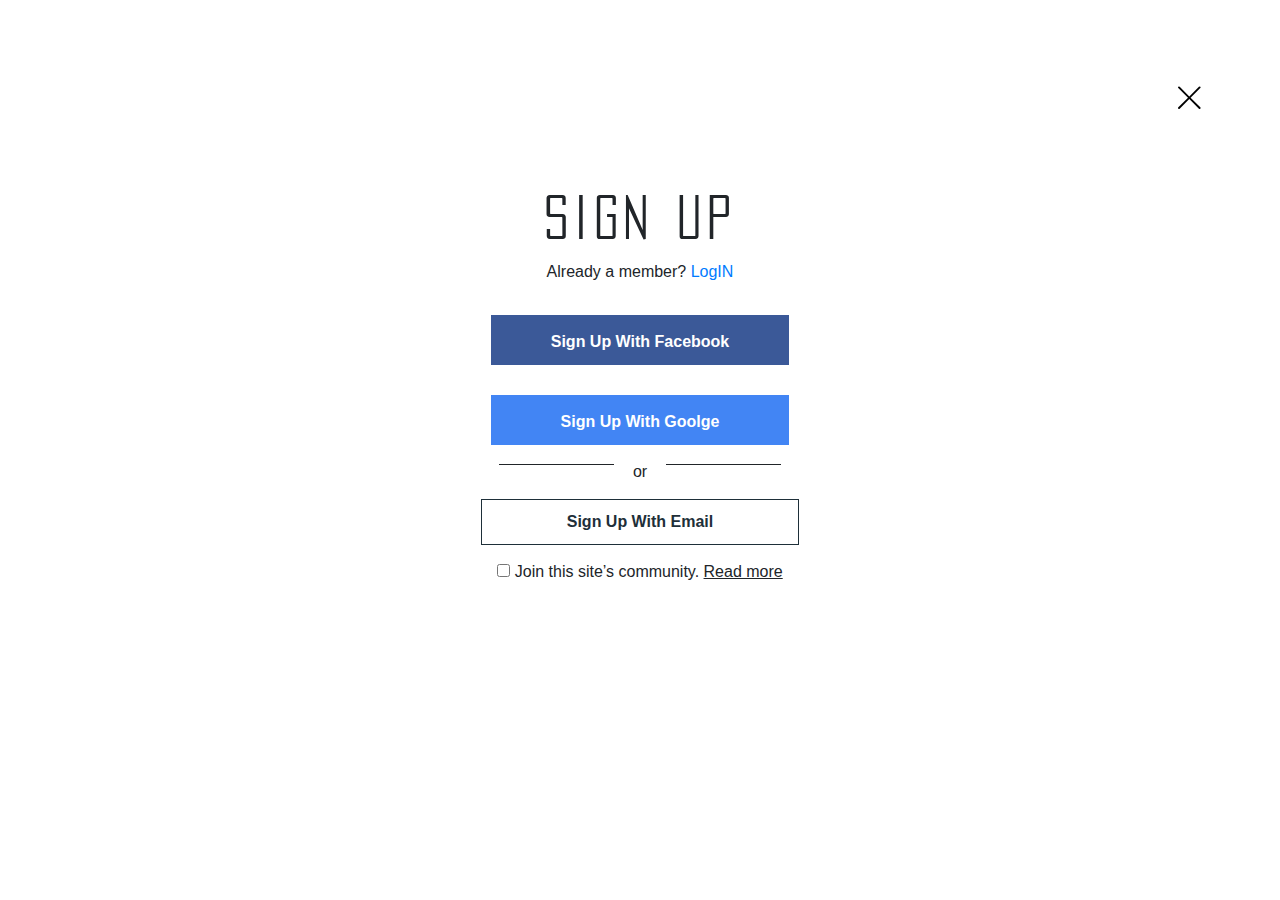
<file: Web/HtmlPage5.html>
﻿<!DOCTYPE html>
<html lang="en">

<head>
    <meta charset="UTF-8">
    <meta name="viewport" content="width=device-width, initial-scale=1.0">
    <title>LOGIN | headphones</title>
    <link rel="preconnect" href="https://fonts.googleapis.com">
    <link rel="preconnect" href="https://fonts.gstatic.com" crossorigin>
    <link href="https://fonts.googleapis.com/css2?family=Bebas+Neue&display=swap" rel="stylesheet">
    <link rel="stylesheet" href="https://use.fontawesome.com/releases/v5.7.2/css/all.css"
          integrity="sha384-fnmOCqbTlWIlj8LyTjo7mOUStjsKC4pOpQbqyi7RrhN7udi9RwhKkMHpvLbHG9Sr" crossorigin="anonymous">
    <link rel="stylesheet" href="css/bootstrap.min.css">
    <link rel="stylesheet" href="css/media.css">
    <link rel="stylesheet" href="https://cdn.jsdelivr.net/npm/bootstrap-icons@1.5.0/font/bootstrap-icons.css">
    <link rel="stylesheet" href="css/style.css">
    <link rel="stylesheet" href="css/offcanvas.css">
    <style>
        .login {
            padding: 100px 0;
            position: relative;
        }
            .login h1 {
                font-size: 55px;
                
                margin-top: 30px;
                letter-spacing: .1em;
            }
            .login button {
                margin: 15px 0;
                border: none;
                border-radius: 0%;
                padding: 10px 60px;
                font-weight: bold;
            }
                .login button i {
                    position: relative;
                    left: -24%;
                    font-size: 20px;
                    font-weight: normal;
                }
            .login .btn1 button {
                background-color: #3b5998;
            }
            .login .btn2 button {
                background-color: #4285f4;
                padding: 10px 70px
            }
            .login .btn3 button {
                background-color: transparent;
                color: #1e2f39;
                border: #1e2f39 solid 1px;
                padding: 10px 85px
            }
            .login .left-line {
                border-top: 1px solid;
                width: 9%;
                position: absolute;
                left: 39%;
                top: 65%;
            }
            .login .right-line {
                border-top: 1px solid;
                width: 9%;
                position: absolute;
                left: 52%;
                top: 65%;
            }
i.bi.bi-x-lg {
    font-size:30px;
    padding: 16px;
    position: fixed;
    top: 60px;
    right: 60px;
    background: none;
    z-index: 3;
    color:black
}
    </style>
</head>

<body>

   
<div class="offcanvas offcanvas-start" tabindex="-1" id="offcanvas" aria-labelledby="offcanvasLabel">
  <div class="offcanvas-header">
   
    <a href="index.html"><i class="bi bi-x-lg"></i></a>
  </div>
  <div class="offcanvas-body">
     <section class="login text-center">
        <div class="container">
            <h1 class="ft">SIGN UP</h1>
            <p>Already a member? <a href="HtmlPage5.html">LogIN</a></p>
            <div class="button btn1">
                <button class="btn btn-primary"> <i class="fab fa-facebook-square"></i> Sign Up With Facebook</button>
            </div>
            <div class="button btn2">
                <button class="btn btn-primary"> <i class="fab fa-google"></i> Sign Up With Goolge</button>
            </div>
            <div class="left-line"></div>
            <span>or</span>
            <div class="right-line"></div>
            <div class="button btn3">
                <button class="btn btn-danger">Sign Up With Email</button>
            </div>
            <input type="checkbox"> <span>Join this site’s community. <ins>Read more</ins> </span>
        </div>
    </section>
  </div>
</div>
   
    <script src="js/jquery-1.12.4.min.js"></script>
    <script src="https://cdnjs.cloudflare.com/ajax/libs/popper.js/1.14.7/umd/popper.min.js"></script>
    <script src="js/bootstrap.min.js"></script>
    <script src="js/script.js"></script>
    <script src="js/offcanvas.js"></script>
</body>

</html>
</file>
<file: Web/css/media.css>
@media(max-width:992px){
    #message{display: none;}
    .navbar-dark .navbar-brand {margin-left: 30px !important;}
    header{background: url('https://static.wixstatic.com/media/9c608a_54dea6a6e9754a2d99ca87dc59cfce81.jpg/v1/fill/w_485,h_608,al_c,q_80,usm_0.66_1.00_0.01/9c608a_54dea6a6e9754a2d99ca87dc59cfce81.webp') no-repeat;}
    header h1 {font-size: 60px !important;position: relative !important;top: 200% !important;}
    header button{top: 320% !important;}
    .contact{padding: 70px 0 !important;}
    .prod iframe{width: 350px;}
    header img{width: 100% !important;}
    nav{padding: 10px 10px !important;text-align: center !important;}
    header .col-one{display: none !important;}
    .forum button{right: 0 !important;}
    .forum .left-col{width: 35% !important;} .forum .right-col{width: 65% !important;}
    .forum .line1{width: 50%; left: 9%;}
    nav,header,.prod,.contact,footer{overflow-x: hidden !important;}
    nav .bag img{position: relative;right: 300%;width: 125% !important;}
    nav .login-btn{display: flex;order: -1;margin-left: 125px;margin-top: 30px;}
    .offcanvas-collapse{top: 0 !important; width: 108% !important;background-color: #fff !important;}
    .offcanvas-collapse .nav-link{color: #000 !important;}
    .offcanvas-collapse .mobile-active{color: #2e86de !important;}
    .offcanvas-collapse ul{margin-top: 50px !important;}
    .navbar-toggler{position: relative !important;left: 80px !important;}
}

@media(width:768px){
    header img{width: 66% !important;}
}
@media(min-width:1200px){
    nav .close{display: none;}
}
</file>
<file: Web/css/style.css>
@font-face {
	font-family: 'Pacifica Condensed Regular';
	src: url('../fonts/Pacifica Condensed Regular.ttf') format('truetype');
}
.ft {
	font-family: 'Pacifica Condensed Regular',fantasy;
}
body {
	font-family: Arial,Helvetica,sans-serif;
}

nav {
	background-color: #000 !important;
	border-bottom: 1px solid #334;
	padding: 25px 100px;
	font-family: 'Bebas Neue', cursive;
}

.navbar-dark .navbar-nav .nav-link {
	font-size: 20px;
	letter-spacing: 0.1em;
	color: #2e86de;
	margin-left: 10px;
}

.navbar-dark .navbar-brand {
	color: rgb(33, 87, 121);
	font-size: 30px;
	letter-spacing: 0.2em;
    margin-left: 80px;
}

nav .user i {
    margin-left: 10px;
    color: #2e86de;
    font-size: 25px;
}

nav .user {
	padding-top: 5px;
}
nav .login-btn{display: flex;}
nav .bag img {
    width: 80%;
}
.navbar-toggler span i{color: #000;}
.navbar-toggler span{background-color: #fff;padding: 13px 15px;border: none;}
.offcanvas-collapse .close{position: relative;right: 15%;top: 30px;color: #000;}
/* ***********Start Header************************* */
header {
	background-color: black;
	position: relative;
	height: 625px;
}

	header img {
		margin-top: 50px;
		width: 85%;
	}

	header h1 {
		color: #fff;
		text-transform: uppercase;
		position: absolute;
		top: 30%;
		font-family: 'Bebas Neue', cursive;
		font-size: 100px;
	}

	header button {
		position: absolute;
		top: 70%;
		background-color: rgb(33, 87, 121) !important;
		border: none !important;
		border-radius: 0% !important;
	}

button a {
	color: #fff !important;
}
/* ***************Start Section 2***************************** */
.about {
	padding: 100px 0;
	color: #444;
}

	.about img {
		width: 80% !important;
	}

	.about h5 {
		margin: 50px 0;
	}
/* ***************Start Section 3***************************** */
.prod {
	background-color: #1e2f39;
	padding: 70px 0;
}

	.prod h1 {
		color: #fff;
		font-size: 60px;
	}

.line {
	border-bottom: 7px solid rgb(33, 87, 121);
	width: 10%;
	position: relative;
	left: 45%;
	margin-top: 30px;
	font-family: 'Bebas Neue', cursive;
}

.prod .video {
	margin: 50px 0;
}

.prod span, .prod p {
	color: #fff;
	font-size: 14px;
}

.prod .colom {
	display: flex;
}

.prod .row {
	margin-bottom: 20px;
}

.prod .colom img {
	width: 15%;
	height: 80%;
	margin-right: 10px;
}
/* ******************Section 4*************************** */
.contact {
	padding: 70px 100px;
}

	.contact h1 {
		color: rgb(33, 87, 121);
		font-size: 80px;
		
	}

	.contact .row {
		margin-top: 50px;
	}

	.contact h5 {
		margin-bottom: 50px;
	}

	.contact P, .contact h5 {
		color: #444;
	}

	.contact img {
		margin: 50px 0;
	}

.content button {
	margin-top: 50px;
}

.contact button, .about button {
	background-color: rgb(33, 87, 121) !important;
	border: none !important;
	border-radius: 0% !important;
}

.contact .form-control {
	border: none;
	border-radius: 0%;
	border: 1px solid #000;
	margin-bottom: 5px;
}

footer {
	background-color: #000;
	color: #fff;
	font-size: 15px;
	padding: 15px 0;
}

#message {
	width: 50px;
	height: 50px;
	color: aliceblue;
	text-align: center;
	background-color: rgb(33, 87, 121);
	position: fixed;
	right: 15px;
	bottom: 10px;
	z-index: 99999;
	
	cursor: pointer;
}

	#message i {
		font-size: 29px;
		color: #fff;
		margin-top: 8px;
	}
</file>
<file: Web/css/offcanvas.css>
html,
body {
  overflow-x: hidden; /* Prevent scroll on narrow devices */
}

body {
  padding-top: 56px;
}

@media (max-width: 767.98px) {
  .offcanvas-collapse {
    position: fixed;
    top: 56px; /* Height of navbar */
    bottom: 0;
    width: 100%;
    padding-right: 1rem;
    padding-left: 1rem;
    overflow-y: auto;
    background-color: var(--gray-dark);
    transition: -webkit-transform .3s ease-in-out;
    transition: transform .3s ease-in-out;
    transition: transform .3s ease-in-out, -webkit-transform .3s ease-in-out;
    -webkit-transform: translateX(100%);
    transform: translateX(100%);
  }
  .offcanvas-collapse.open {
    -webkit-transform: translateX(-1rem);
    transform: translateX(-1rem); /* Account for horizontal padding on navbar */
  }
}

.nav-scroller {
  position: relative;
  z-index: 2;
  height: 2.75rem;
  overflow-y: hidden;
}

.nav-scroller .nav {
  display: -webkit-box;
  display: -ms-flexbox;
  display: flex;
  -ms-flex-wrap: nowrap;
  flex-wrap: nowrap;
  padding-bottom: 1rem;
  margin-top: -1px;
  overflow-x: auto;
  color: rgba(255, 255, 255, .75);
  text-align: center;
  white-space: nowrap;
  -webkit-overflow-scrolling: touch;
}

.nav-underline .nav-link {
  padding-top: .75rem;
  padding-bottom: .75rem;
  font-size: .875rem;
  color: var(--secondary);
}

.nav-underline .nav-link:hover {
  color: var(--blue);
}

.nav-underline .active {
  font-weight: 500;
  color: var(--gray-dark);
}

.text-white-50 { color: rgba(255, 255, 255, .5); }

.bg-purple { background-color: var(--purple); }

.border-bottom { border-bottom: 1px solid #e5e5e5; }

.box-shadow { box-shadow: 0 .25rem .75rem rgba(0, 0, 0, .05); }

.lh-100 { line-height: 1; }
.lh-125 { line-height: 1.25; }
.lh-150 { line-height: 1.5; }
</file>
